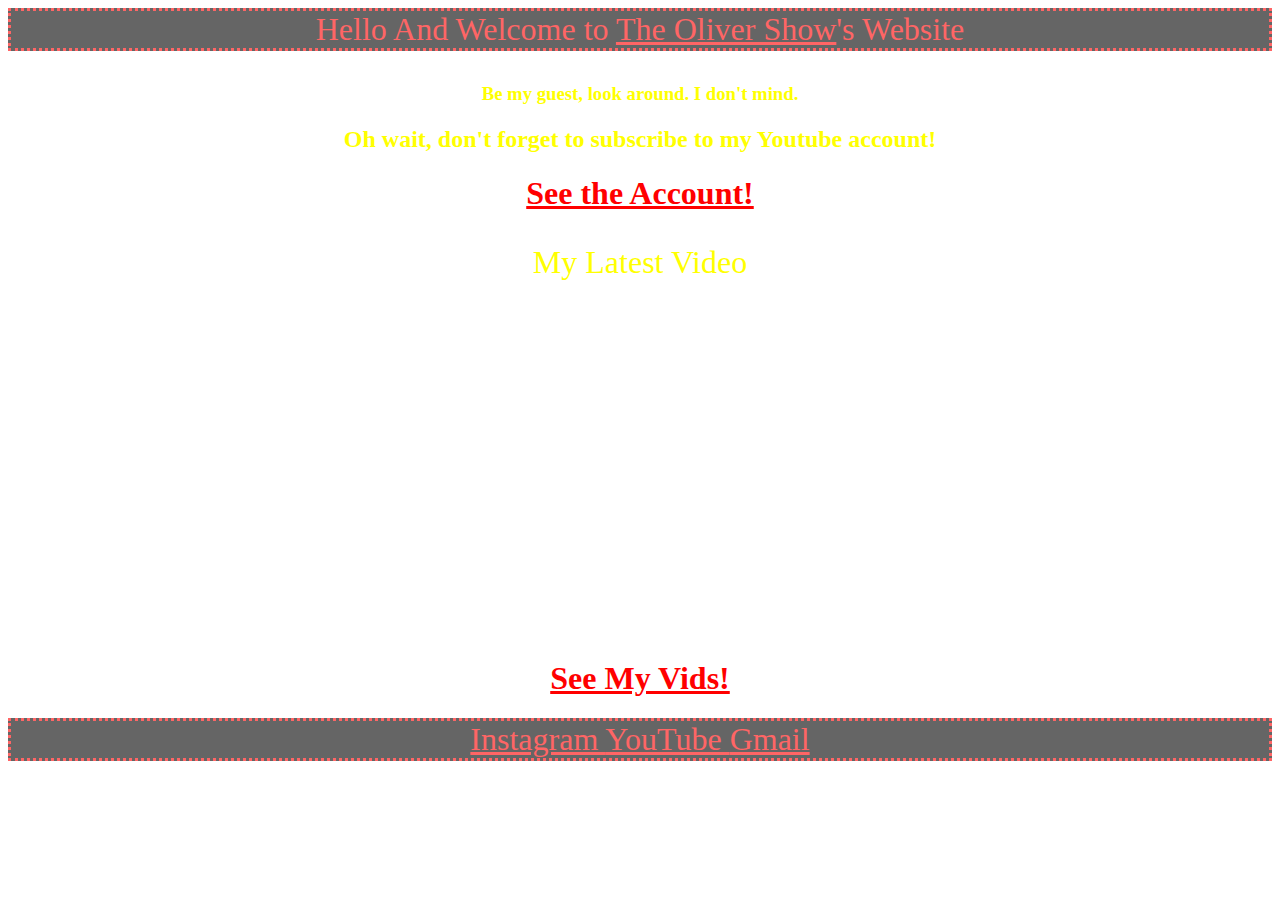
<file: index.html>
<html>
  
  <head>
    
   <title>The Oliver Show Website</title>
    
   <link rel="shortcut icon" type="image/x-icon" href="favicon.ico" />
    
  </head>
  
  <body>
   
   <p class="dotted">Hello And Welcome to <a href="https://www.youtube.com/channel/UCEYEIWQUnQpdYpEvYAbuAtQ">The Oliver Show</a>'s Website</p>
    
   <h3>Be my guest, look around. I don't mind.</h3>
    
   <h1> </h1>
    
   <h2>Oh wait, don't forget to subscribe to my Youtube account!</h2>
    
   <h1><b><a href="https://www.youtube.com/channel/UCEYEIWQUnQpdYpEvYAbuAtQ">See the Account!</a></b></h1>
    
   <p> </p>
    
   <p>My Latest Video</p>
    
   <div>
     
   <iframe width="560" height="315" align="middle" src="https://www.youtube.com/embed/4OF6Tl5Qxzg" frameborder="0" allowfullscreen></iframe>
     
   </div>
    
   <p> </p>
    
   <h1><b><a href="https://the-oliver-show.github.io/the-oliver-show-website/my-vids/" target="_blank">See My Vids!</a></b></h1>
   
  </body>
  
</html>

<html>
  
 <body>
   
  <footer>

   <a href="https://www.instagram.com/the_oliver_show/?hl=en">Instagram </a>
   <a href="https://www.youtube.com/channel/UCEYEIWQUnQpdYpEvYAbuAtQ">YouTube </a>
   <a href="mailto:theolivershowshow@gmail.com">Gmail </a>

  </footer>
   
 </body>
  
</html>



<style>

 div {
    text-align: center;
    opacity: 1
}
 p.dotted {
    border-style: dotted;
    background: #000000;
    opacity: 0.6;
    color: red;
    text-align: center;
    font-size: 200%;
}
 h1 {
    color: red;
    text-align: center;
}
 p, h2, h3, h4, h5, h6 {
    color: #ffff00;
    text-align: center;
}
  a {
    color: red;
}
 body {
    background-image: url("http://wallpapercave.com/wp/SfRrJR4.jpg");
    background-repeat: no-repeat;
    background-position: right top;
    background-attachment: fixed;
}
 p {
    font-size: 200%;
}
footer {
    font-size: 200%;
    text-align: center;
    color: red;
    border-style: dotted;
    background: #000000;
    opacity: 0.6;
}

  
 </style>
</file>
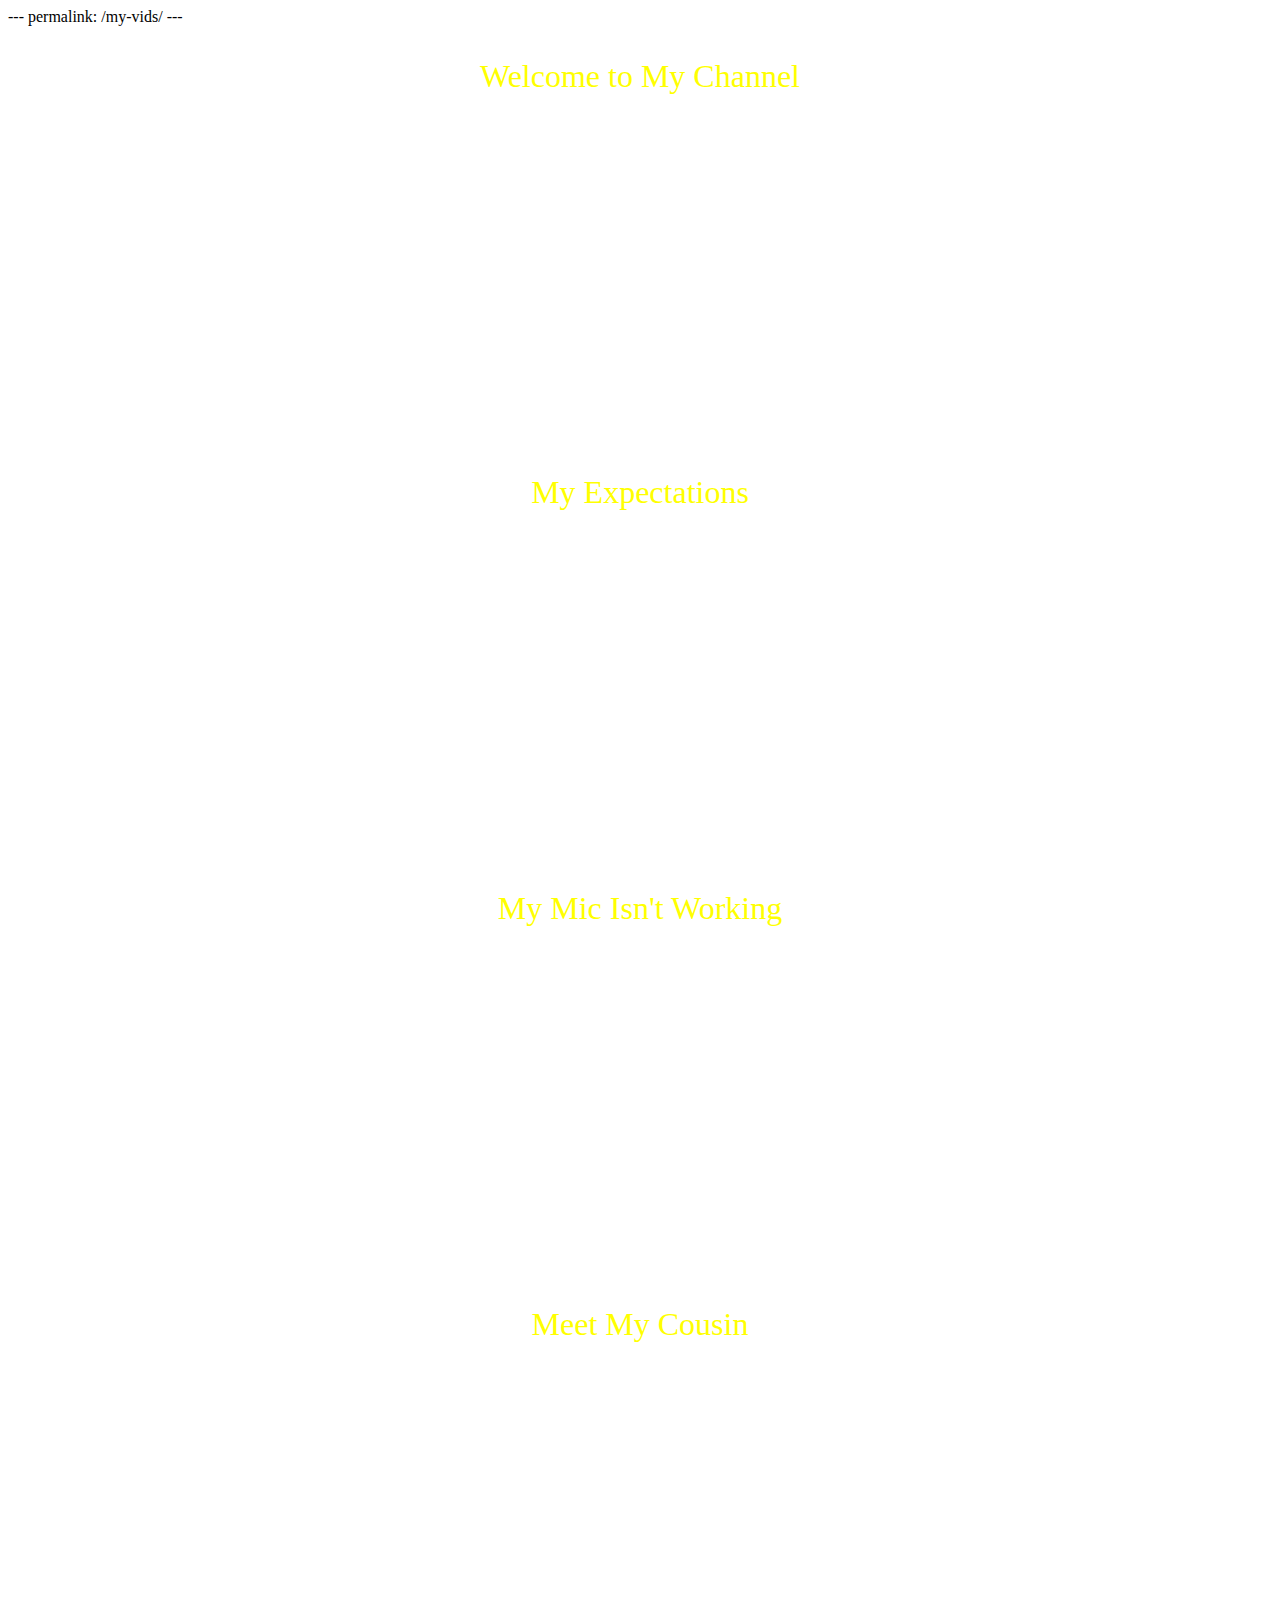
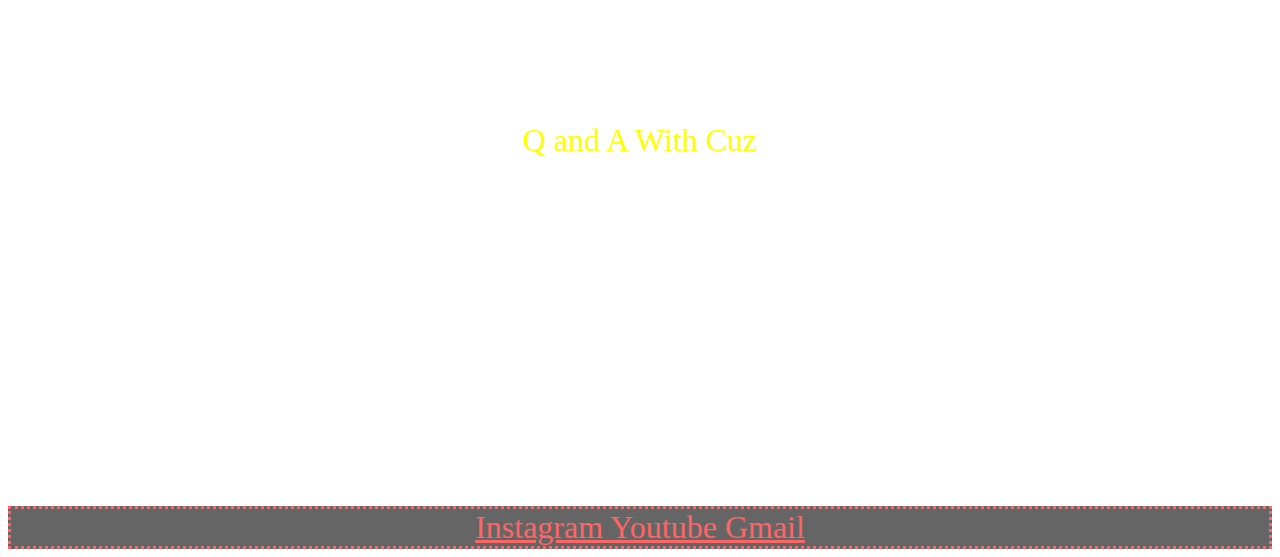
<file: my vids.html>
---
permalink: /my-vids/
---

 <html>
 
  <head>
   
   <title>The Oliver Show Videos</title>
   
   <link rel="shortcut icon" type="image/x-icon" href="favicon.ico" />
    
  </head>
  
  <body>

   <p>Welcome to My Channel</p>
   <div>
   <iframe width="560" height="315" align="middle" src="https://www.youtube.com/embed/ZgucIL2xCGw" frameborder="0" allowfullscreen></iframe>
   </div>
   <p> </p>
   <p>My Expectations</p>
   <div>
   <iframe width="560" height="315" align="middle" src="https://www.youtube.com/embed/Dh88pnK5Vhw" frameborder="0" allowfullscreen></iframe>
   </div>
   <p> </p>
   <p>My Mic Isn't Working</p>
   <div>
   <iframe width="560" height="315" align="middle" src="https://www.youtube.com/embed/_1prGXBVg-4" frameborder="0" allowfullscreen></iframe>
   </div>
   <p> </p>
   <p>Meet My Cousin</p>
   <div>
   <iframe width="560" height="315" align="middle" src="https://www.youtube.com/embed/fuxt-grphI0" frameborder="0" allowfullscreen></iframe>
   </div>
   <p> </p>
   <p>Q and A With Cuz</p>
   <div>
   <iframe width="560" height="315" align="middle" src="https://www.youtube.com/embed/4OF6Tl5Qxzg" frameborder="0" allowfullscreen></iframe>
   </div>
   
  </body>
  
 </html>



 <html>

  <body>

   <footer>

    <a href="https://www.instagram.com/the_oliver_show/?hl=en">Instagram </a>
    <a href="https://www.youtube.com/channel/UCEYEIWQUnQpdYpEvYAbuAtQ">Youtube </a>
    <a href="mailto:theolivershowshow@gmail.com">Gmail </a>

   </footer>

  </body>

 </html>

 <style>

 p.dotted {
    border-style: dotted;
    background: #000000;
    opacity: 0.6;
    border-collapse: collapse;
    color: red;
    text-align: center;
    font-size: 200%;
}
  
 h1 {
    color: red;
    text-align: center;
}
  
 p, h2, h3, h4, h5, h6 {
    color: #ffff00;
    text-align: center;
}
  
  a {
    color: red;
  }
   
 body {
    background-image: url("http://wallpapercave.com/wp/SfRrJR4.jpg");
    background-repeat: no-repeat;
    background-position: right top;
    background-attachment: fixed;
}

 p {
    font-size: 200%;
}
  
footer {
    font-size: 200%;
    text-align: center;
    color: red;
    border-style: dotted;
    background: #000000;
    opacity: 0.6;
}

 div {
    text-align: center;
    opacity: 1
}
  
  </style>
</file>
